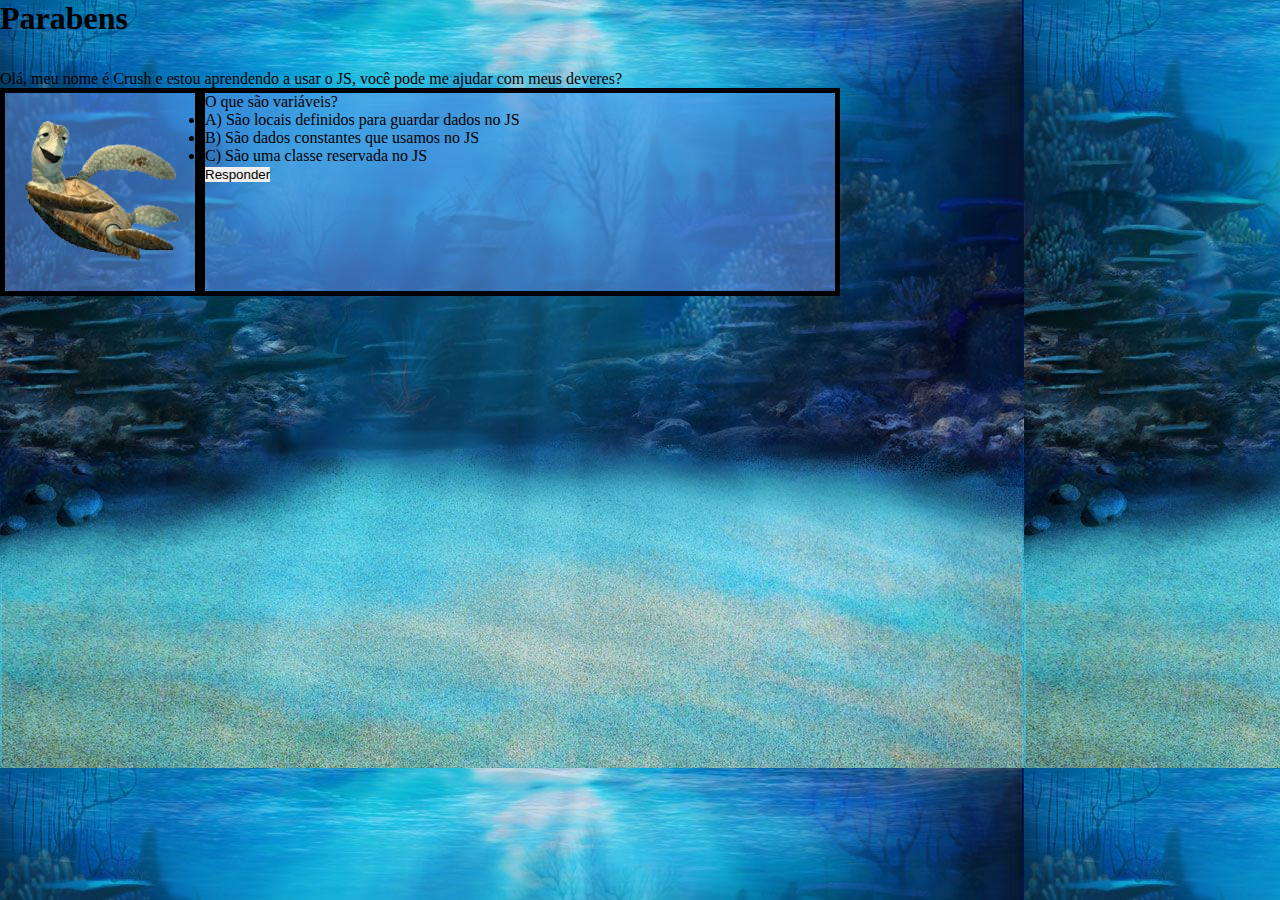
<file: crush.html>
<!DOCTYPE html>
<html lang="pt-br">
<head>
    <meta charset="UTF-8">
    <meta http-equiv="X-UA-Compatible" content="IE=edge">
    <meta name="viewport" content="width=device-width, initial-scale=1.0">
    <link rel="stylesheet" href="./index.css">
    <title>Crush</title>
</head>
<body>
    <Header>
        <h1>Parabens </h1>
        
    </Header>
    <P>Olá, meu nome é Crush e estou aprendendo a usar o JS, você pode me ajudar com meus deveres? </P>
    <div class="conteinerfases">
        
        <div class="texto">
             
            <img class="imgcrush" src="./imagens/transferir 2.png" alt="marlin">
        </div>
        <div class="questao" >
        <p> O que são variáveis? </p>
        
            <li> A) São locais definidos para guardar dados no JS</li>
            <li> B) São dados constantes que usamos no JS</li>
            <li> C) São uma classe reservada no JS</li>
            
        
        <button onclick="crush1()">Responder</button>
        </div>
    </div>
    <script src="./crush.js"></script>
</body>
</html>
</file>
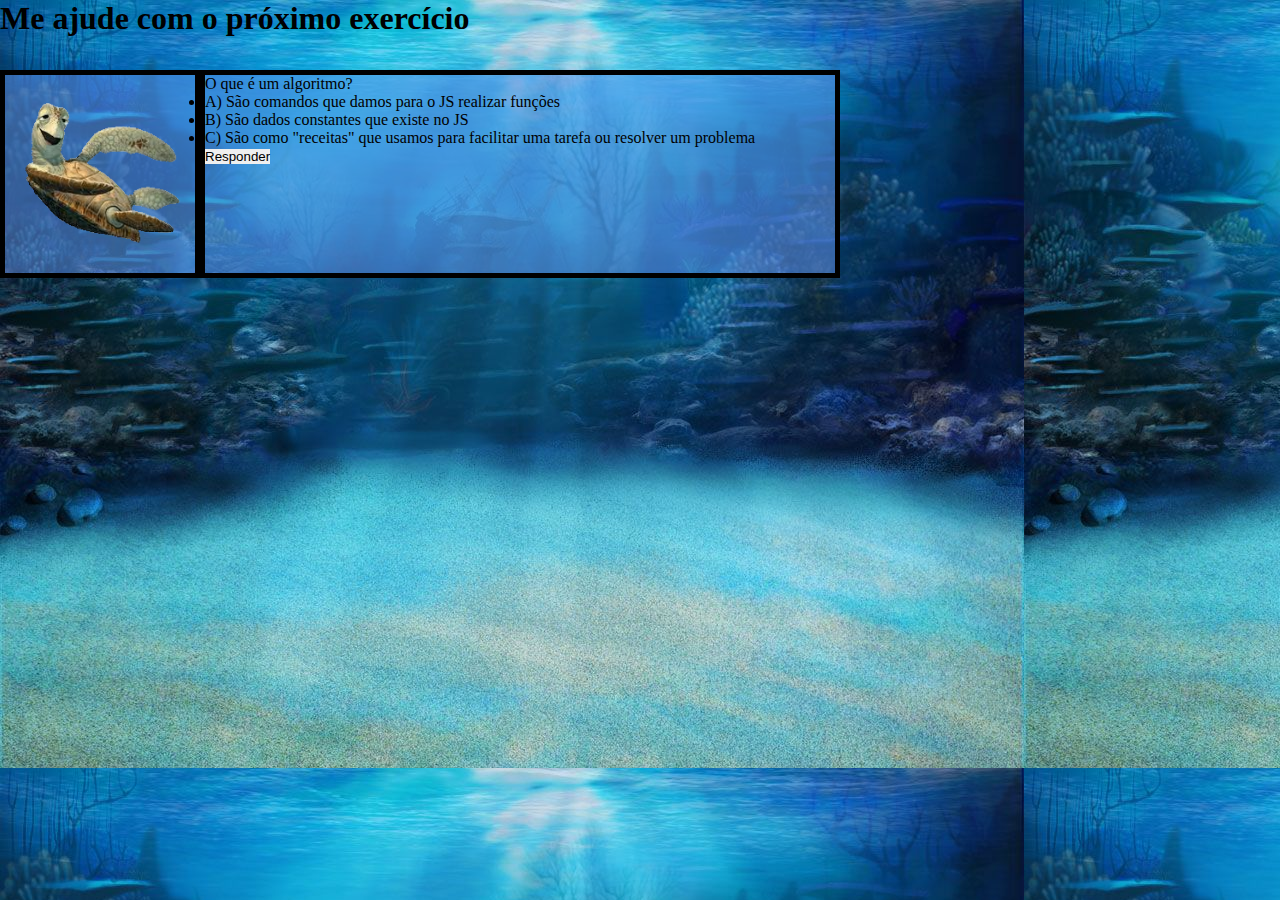
<file: crush2.html>
<!DOCTYPE html>
<html lang="pt-br">
<head>
    <meta charset="UTF-8">
    <meta http-equiv="X-UA-Compatible" content="IE=edge">
    <meta name="viewport" content="width=device-width, initial-scale=1.0">
    <link rel="stylesheet" href="./index.css">
    <title>Crush</title>
</head>
<body>
    <Header>
        <h1>Me ajude com o próximo exercício </h1>
        
    </Header>
        <div class="conteinerfases">
        
        <div class="texto">
             
            <img class="imgcrush" src="./imagens/transferir 2.png" alt="marlin">
        </div>
        <div class="questao" >
        <p> O que é um algoritmo? </p>
        
            <li> A) São comandos que damos para o JS realizar funções</li>
            <li> B) São dados constantes que existe no JS</li>
            <li> C) São como "receitas" que usamos para facilitar uma tarefa ou resolver um problema</li>
            
        
        <button onclick="crush2()">Responder</button>
        </div>
    </div>
    <script src="./crush.js"></script>
</body>
</html>
</file>
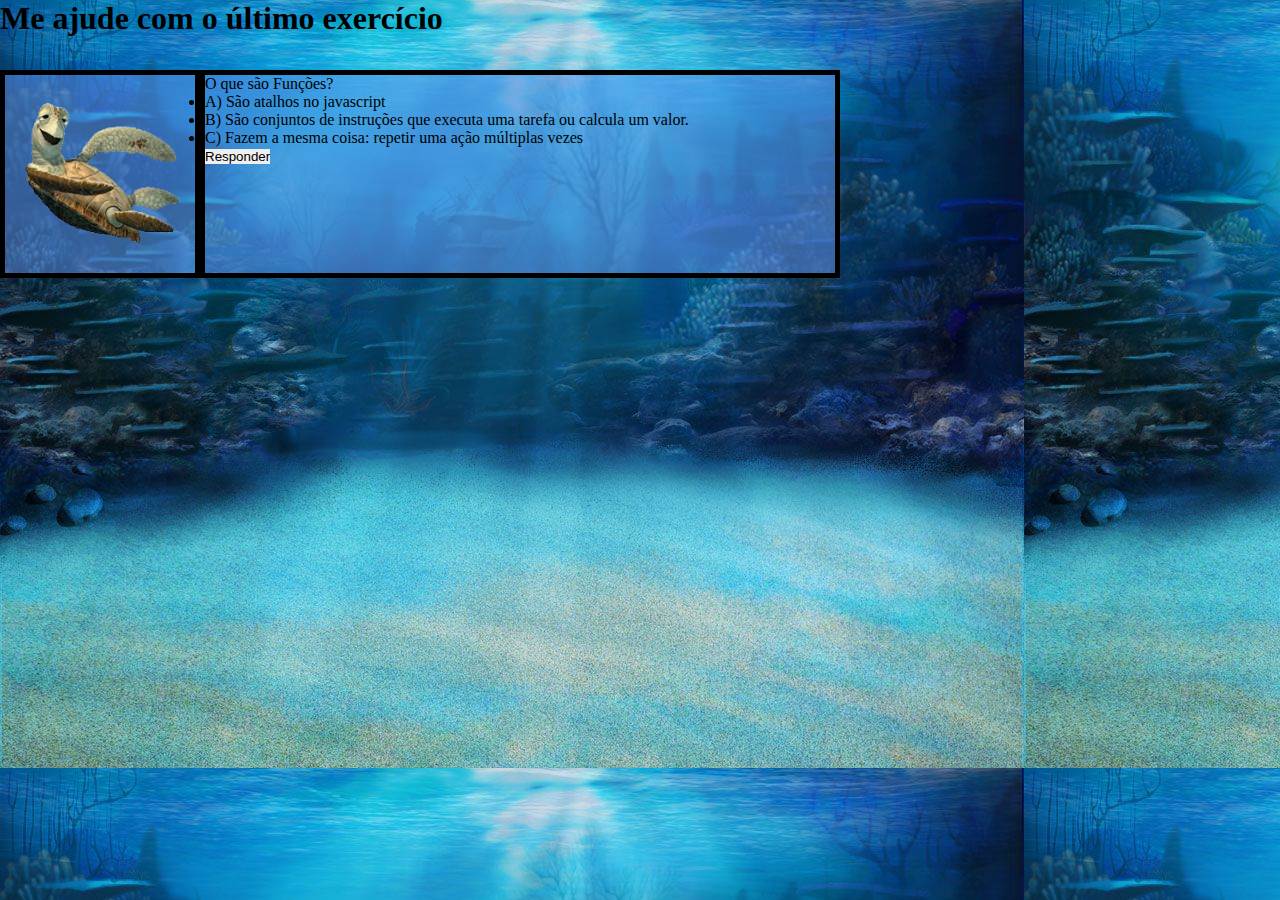
<file: crush3.html>
<!DOCTYPE html>
<html lang="pt-br">
<head>
    <meta charset="UTF-8">
    <meta http-equiv="X-UA-Compatible" content="IE=edge">
    <meta name="viewport" content="width=device-width, initial-scale=1.0">
    <link rel="stylesheet" href="./index.css">
    <title>Crush</title>
</head>
<body>
    <Header>
        <h1>Me ajude com o último exercício </h1>
        
    </Header>
    
    <div class="conteinerfases">
        
        <div class="texto">
             
            <img class="imgcrush" src="./imagens/transferir 2.png" alt="marlin">
        </div>
        <div class="questao" >
        <p> O que são Funções? </p>
        
            <li> A) São atalhos no javascript</li>
            <li> B) São conjuntos de instruções que executa uma tarefa ou calcula um valor.</li>
            <li> C) Fazem a mesma coisa: repetir uma ação múltiplas vezes  </li>
            
        
        <button onclick="crush3()">Responder</button>
        </div>
    </div>
    <script src="./crush.js"></script>
</body>
</html>
</file>
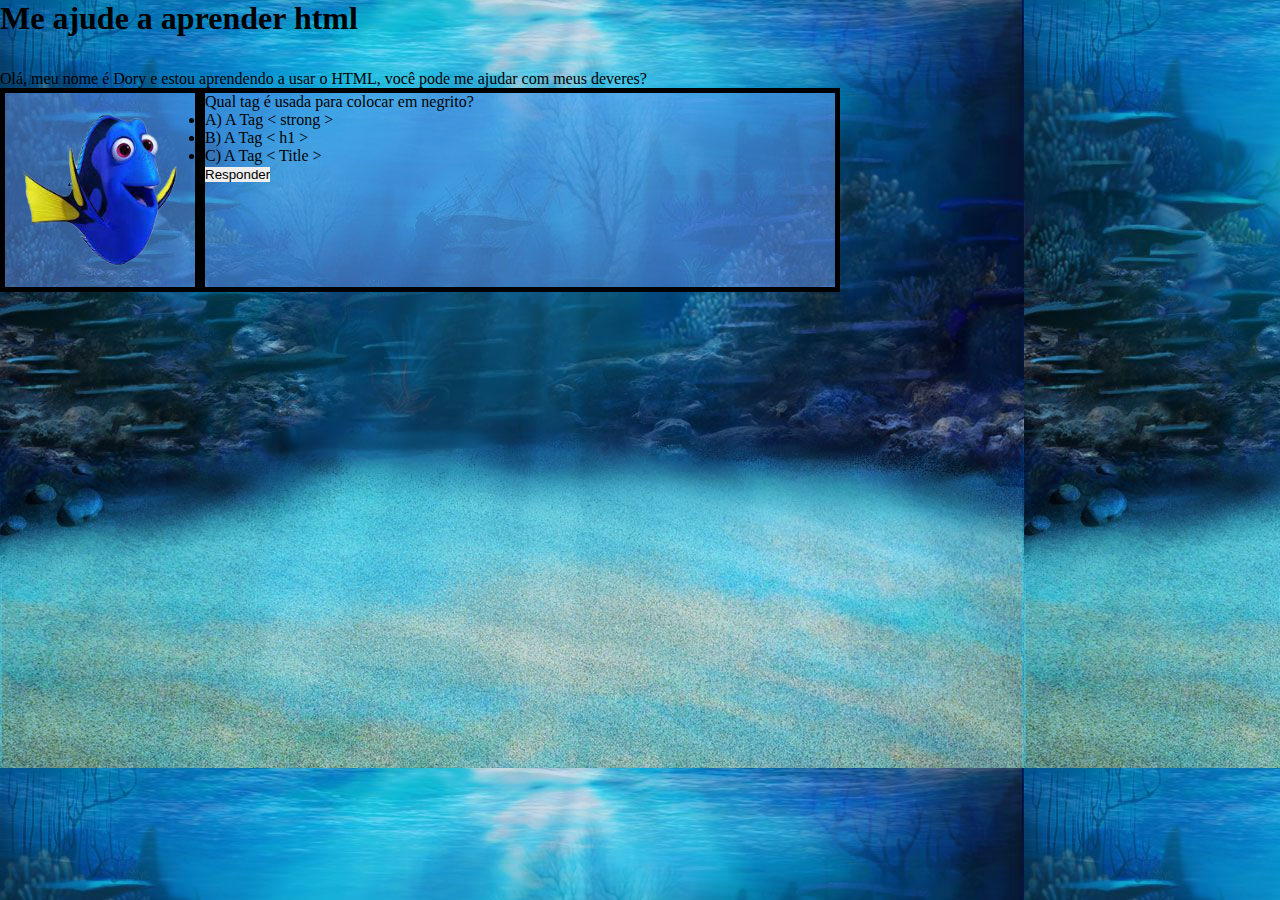
<file: dory.html>
<!DOCTYPE html>
<html lang="pt-br">
<head>
    <meta charset="UTF-8">
    <meta http-equiv="X-UA-Compatible" content="IE=edge">
    <meta name="viewport" content="width=device-width, initial-scale=1.0">
    <title>Dory</title>
    <link rel="stylesheet" href="./index.css">
</head>
<body>
    <Header>
        <h1>Me ajude a aprender html </h1>
        
    </Header>
    <P>Olá, meu nome é Dory e estou aprendendo a usar o HTML, você pode me ajudar com meus deveres? </P>
    <div class="conteinerfases">
        
        <div class="texto">
             
            <img class="imgdory" src="./imagens/dory-t-transformed.png" alt="dory">
        </div>
        <div class="questao" >
        <p> Qual tag é usada para colocar em negrito? </p>
        
            <li> A) A Tag < strong >  </li>
            <li> B) A Tag < h1 >      </li>
            <li> C) A Tag < Title >   </li>
            
        
        <button onclick="dory1()">Responder</button>
        </div>
    </div>
    <script src="./dory.js"></script>
</body>
</html>
</file>
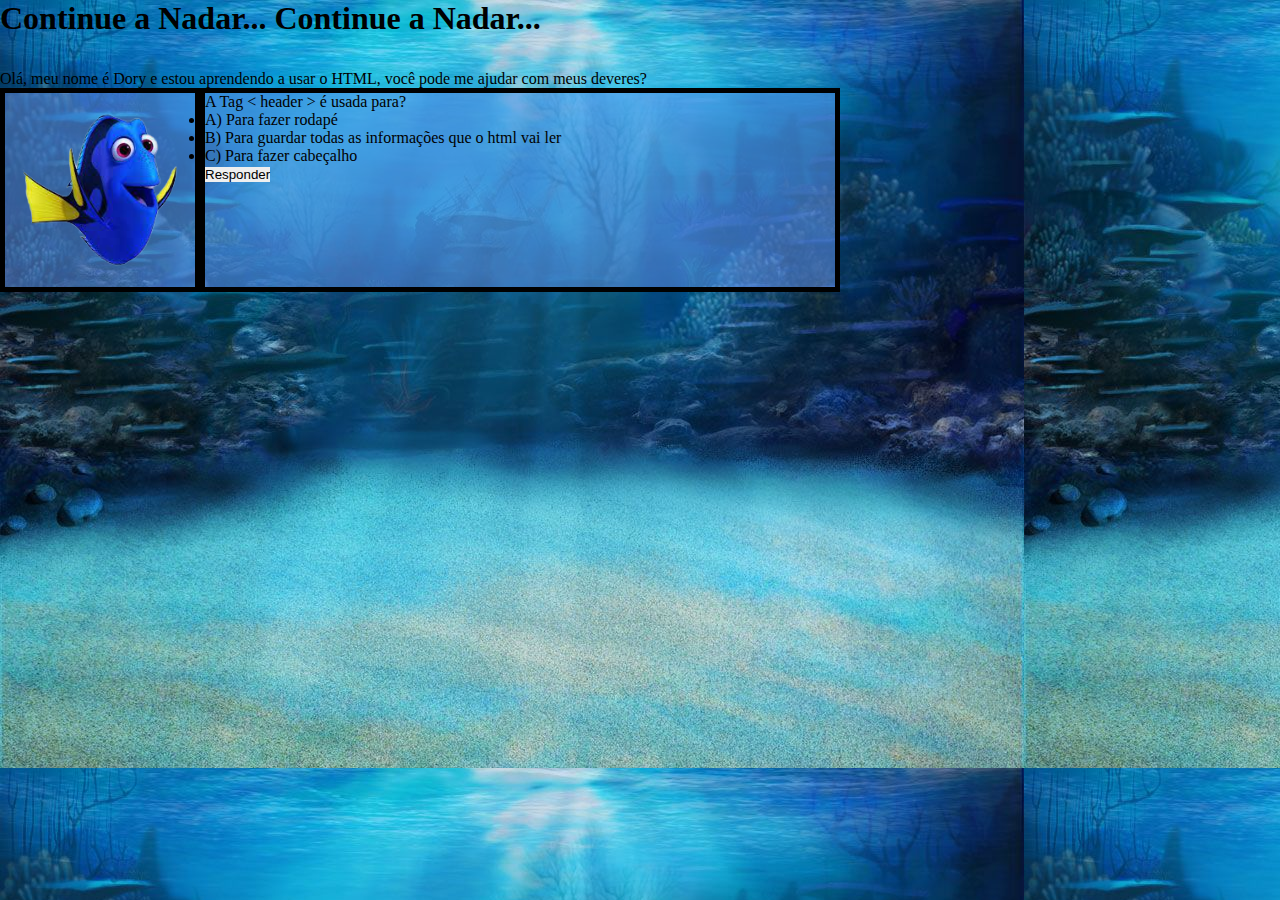
<file: dory2.html>
<!DOCTYPE html>
<html lang="pt-br">
<head>
    <meta charset="UTF-8">
    <meta http-equiv="X-UA-Compatible" content="IE=edge">
    <meta name="viewport" content="width=device-width, initial-scale=1.0">
    <title>Dory</title>
    <link rel="stylesheet" href="./index.css">
</head>
<body>
    <Header>
        <h1>Continue a Nadar... Continue a Nadar... </h1>
        
    </Header>
    <P>Olá, meu nome é Dory e estou aprendendo a usar o HTML, você pode me ajudar com meus deveres? </P>
    <div class="conteinerfases">
        
        <div class="texto">
             
            <img class="imgdory" src="./imagens/dory-t-transformed.png" alt="dory">
        </div>
        <div class="questao" >
        <p> A Tag < header > é usada para?</p>
        
            <li> A) Para fazer rodapé </li>
            <li> B) Para guardar todas as informações que o html vai ler      </li>
            <li> C)  Para fazer cabeçalho  </li>
            
        
          
            <button onclick="dory2()">Responder</button>
        </div>
    </div>
    <script src="./dory.js"></script>
</body>
</html>
</file>
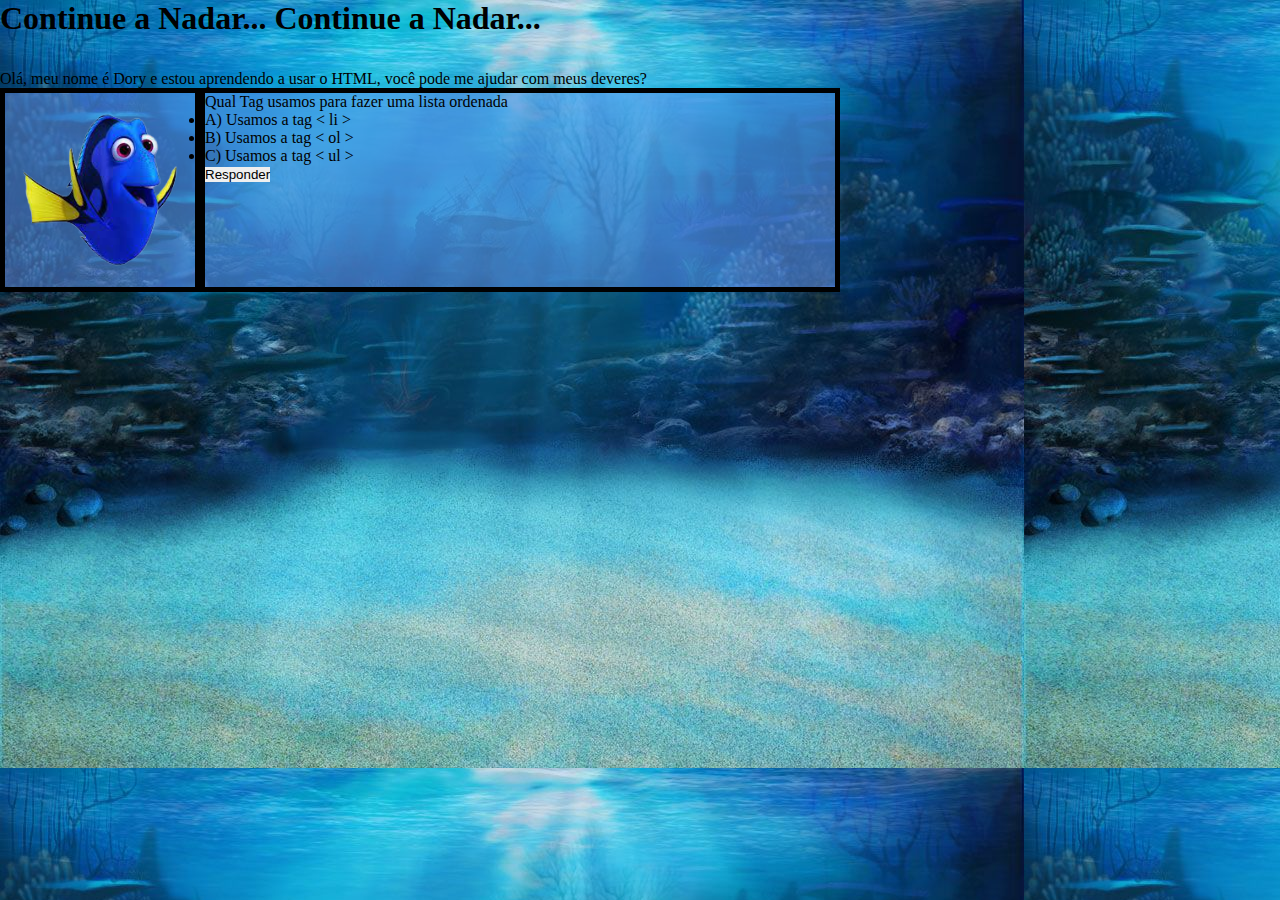
<file: dory3.html>
<!DOCTYPE html>
<html lang="pt-br">
<head>
    <meta charset="UTF-8">
    <meta http-equiv="X-UA-Compatible" content="IE=edge">
    <meta name="viewport" content="width=device-width, initial-scale=1.0">
    <title>Dory</title>
    <link rel="stylesheet" href="./index.css">
</head>
<body>
    <Header>
        <h1>Continue a Nadar... Continue a Nadar... </h1>
        
    </Header>
    <P>Olá, meu nome é Dory e estou aprendendo a usar o HTML, você pode me ajudar com meus deveres? </P>
    <div class="conteinerfases">
        
        <div class="texto">
             
            <img class="imgdory" src="./imagens/dory-t-transformed.png" alt="dory">
        </div>
        <div class="questao" >
        <p> Qual Tag usamos para fazer uma lista ordenada</p>
        
            <li> A) Usamos a tag < li >  </li>
            <li> B) Usamos a tag < ol >     </li>
            <li> C) Usamos a tag < ul >   </li>
            
       
            <button onclick="dory3()">Responder</button>
        </div>
    </div>
    <script src="./dory.js"></script>
</body>
</html>
</file>
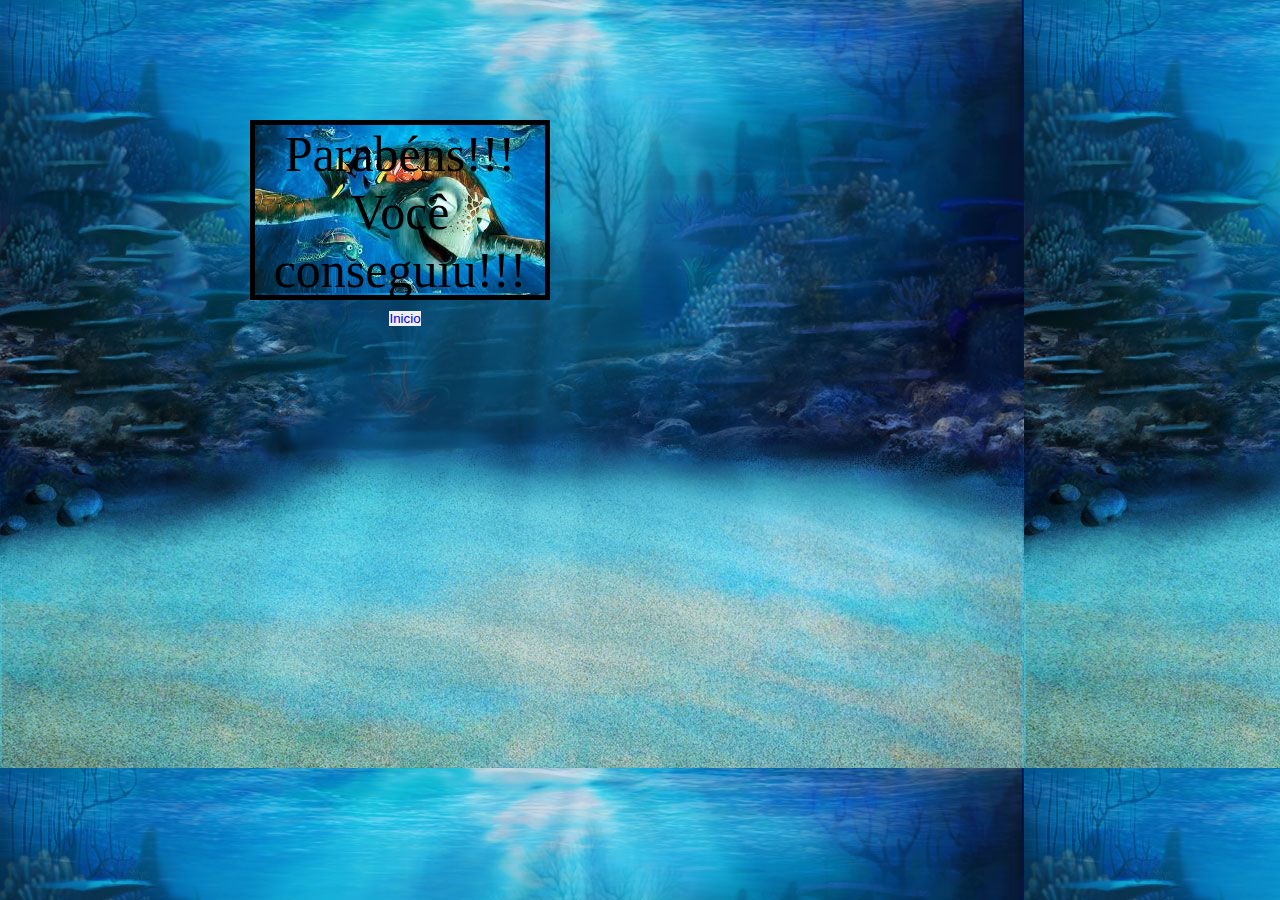
<file: fim.html>
<!DOCTYPE html>
<html lang="en">
<head>
    <meta charset="UTF-8">
    <meta http-equiv="X-UA-Compatible" content="IE=edge">
    <meta name="viewport" content="width=device-width, initial-scale=1.0">
    <title>Vitoria</title>
    <link rel="stylesheet" href="./index.css">
</head>
<body>
    <div class="conteiner">
        <div class="centro">
            <div class="final" >
                <P class="paragrafo">Parabéns!!! Você conseguiu!!!</P>
                    <br>
        
            <div><button  class="botao"><a href="index.html"> Inicio </button></a></div>
        
        </div>
        </div>
        </div>
</body>
</html>
</file>
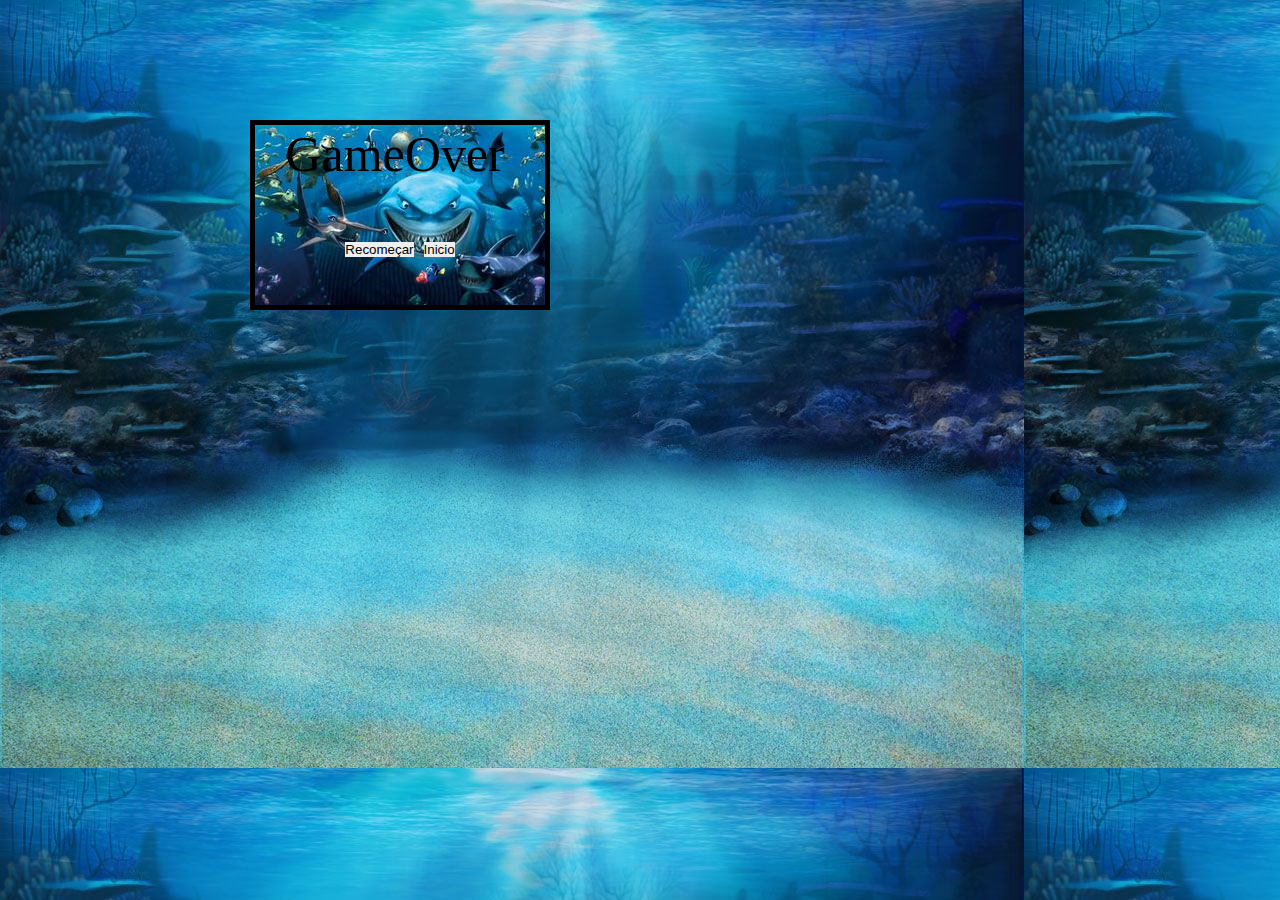
<file: gameover.html>
<!DOCTYPE html>
<html lang="pt-br">
<head>
    <meta charset="UTF-8">
    <meta http-equiv="X-UA-Compatible" content="IE=edge">
    <meta name="viewport" content="width=device-width, initial-scale=1.0">
    <title>GameOver</title>
    <link rel="stylesheet" href="./index.css">
</head>
<body>
    <div class="conteiner">
    <div class="centro">
        <div class="gameover" >
            <P class="paragrafo">GameOver</P>
                <br>
    
    <div><button onclick="" class="botao">Recomeçar</button></div>
    <div><button onclick="" class="botao">Inicio </button></div>
    
    </div>
    </div>
    </div>
</body>
</html>
</file>
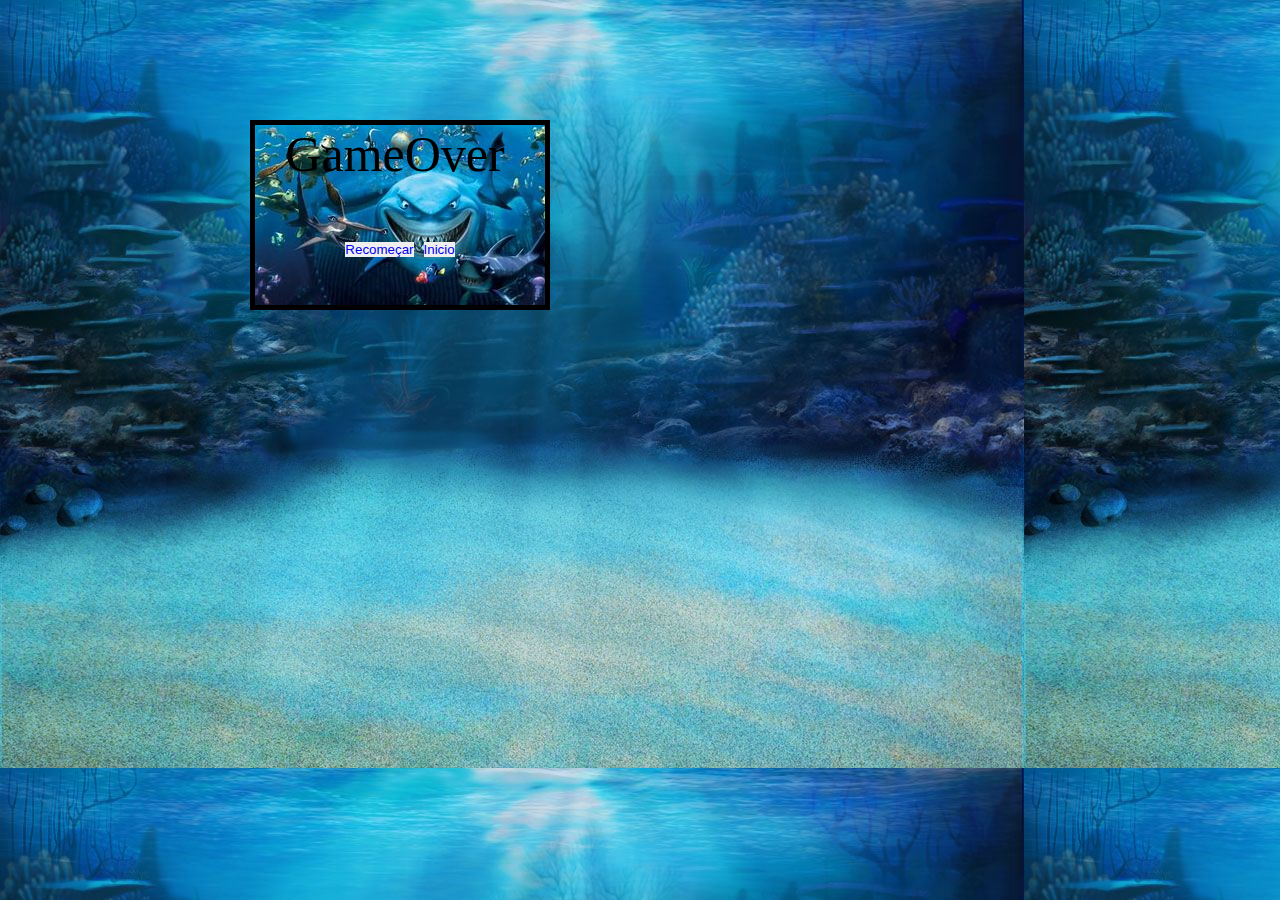
<file: gameovercrush.html>
<!DOCTYPE html>
<html lang="pt-br">
<head>
    <meta charset="UTF-8">
    <meta http-equiv="X-UA-Compatible" content="IE=edge">
    <meta name="viewport" content="width=device-width, initial-scale=1.0">
    <title>GameOver</title>
    <link rel="stylesheet" href="./index.css">
</head>
<body>
    <div class="conteiner">
    <div class="centro">
        <div class="gameover" >
            <P class="paragrafo">GameOver</P>
                <br>
    
    <div><button class="botao"> <a href="crush.html"> Recomeçar</button></a></div>
    <div><button class="botao"><a href="index.html"> Inicio </button></a></div>
    
    </div>
    </div>
    </div>
</body>
</html>
</file>
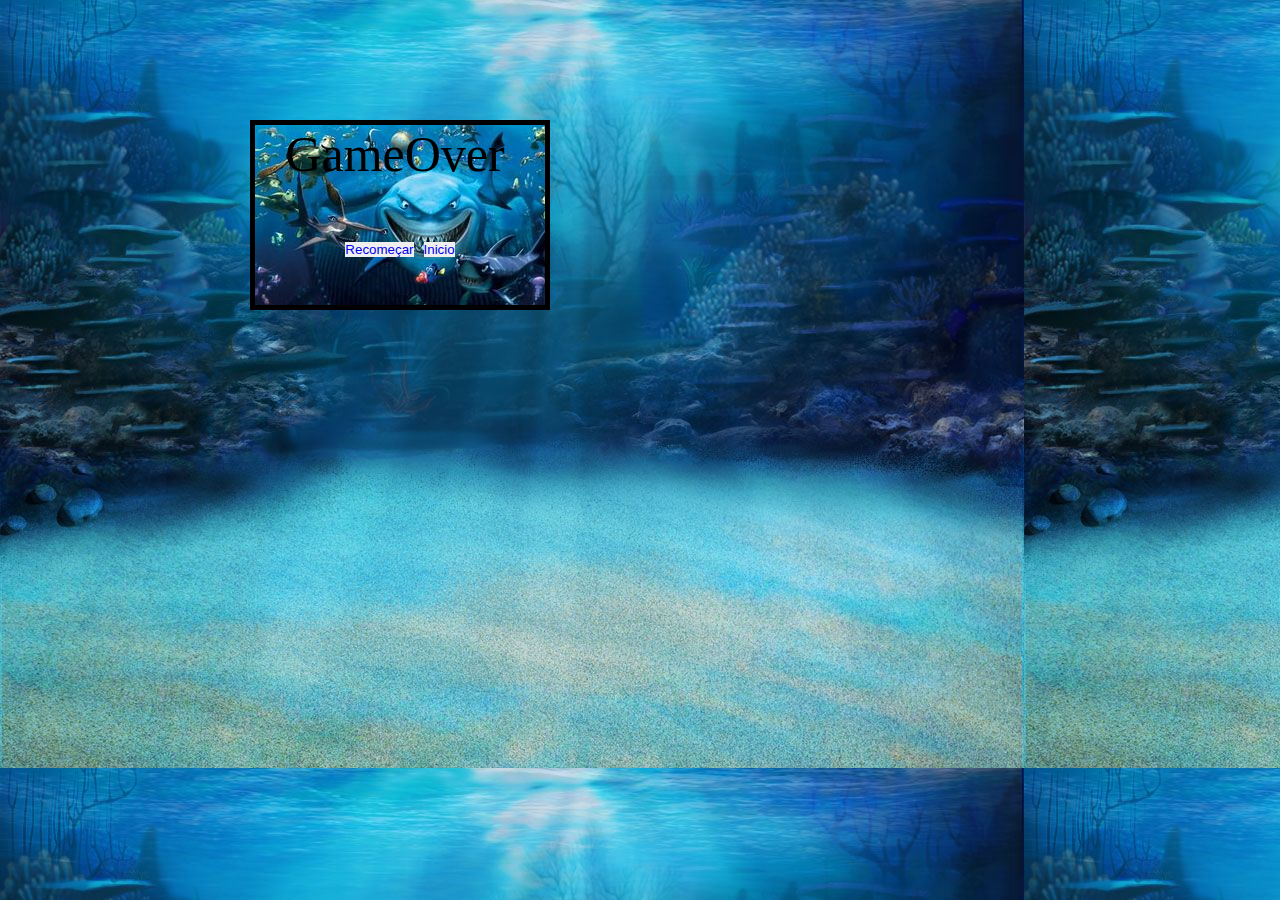
<file: gameoverdory.html>
<!DOCTYPE html>
<html lang="pt-br">
<head>
    <meta charset="UTF-8">
    <meta http-equiv="X-UA-Compatible" content="IE=edge">
    <meta name="viewport" content="width=device-width, initial-scale=1.0">
    <title>GameOver</title>
    <link rel="stylesheet" href="./index.css">
</head>
<body>
    <div class="conteiner">
    <div class="centro">
        <div class="gameover" >
            <P class="paragrafo">GameOver</P>
                <br>
    
    <div><button class="botao"> <a href="dory.html"> Recomeçar</button></a></div>
    <div><button class="botao"><a href="index.html"> Inicio </button></a></div>
    
    </div>
    </div>
    </div>
</body>
</html>
</file>
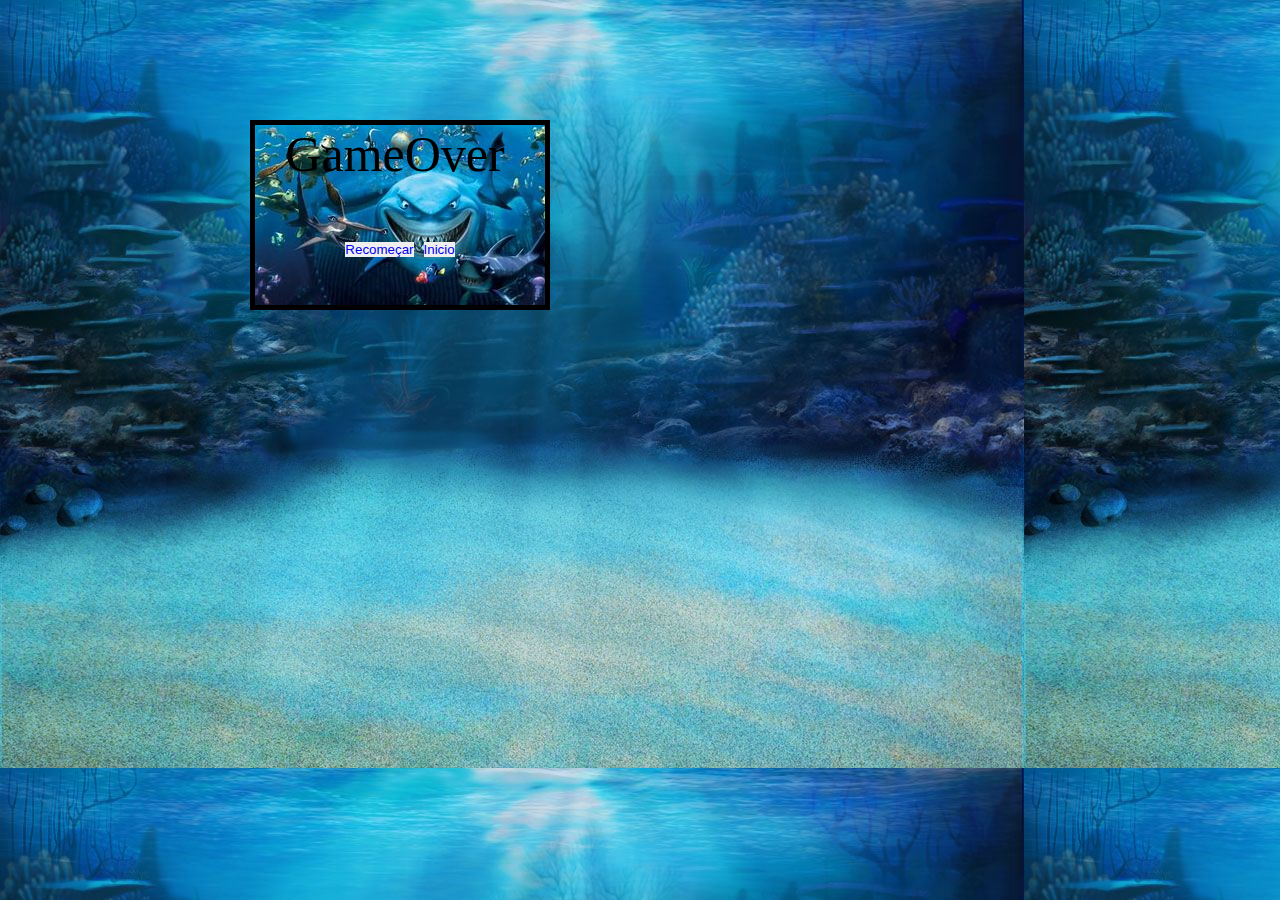
<file: gameovermarlin.html>
<!DOCTYPE html>
<html lang="pt-br">
<head>
    <meta charset="UTF-8">
    <meta http-equiv="X-UA-Compatible" content="IE=edge">
    <meta name="viewport" content="width=device-width, initial-scale=1.0">
    <title>GameOver</title>
    <link rel="stylesheet" href="./index.css">
</head>
<body>
    <div class="conteiner">
    <div class="centro">
        <div class="gameover" >
            <P class="paragrafo">GameOver</P>
                <br>
    
    <div><button class="botao"> <a href="marlin.html"> Recomeçar</button></a></div>
    <div><button class="botao"><a href="index.html"> Inicio </button></a></div>
    
    </div>
    </div>
    </div>
</body>
</html>
</file>
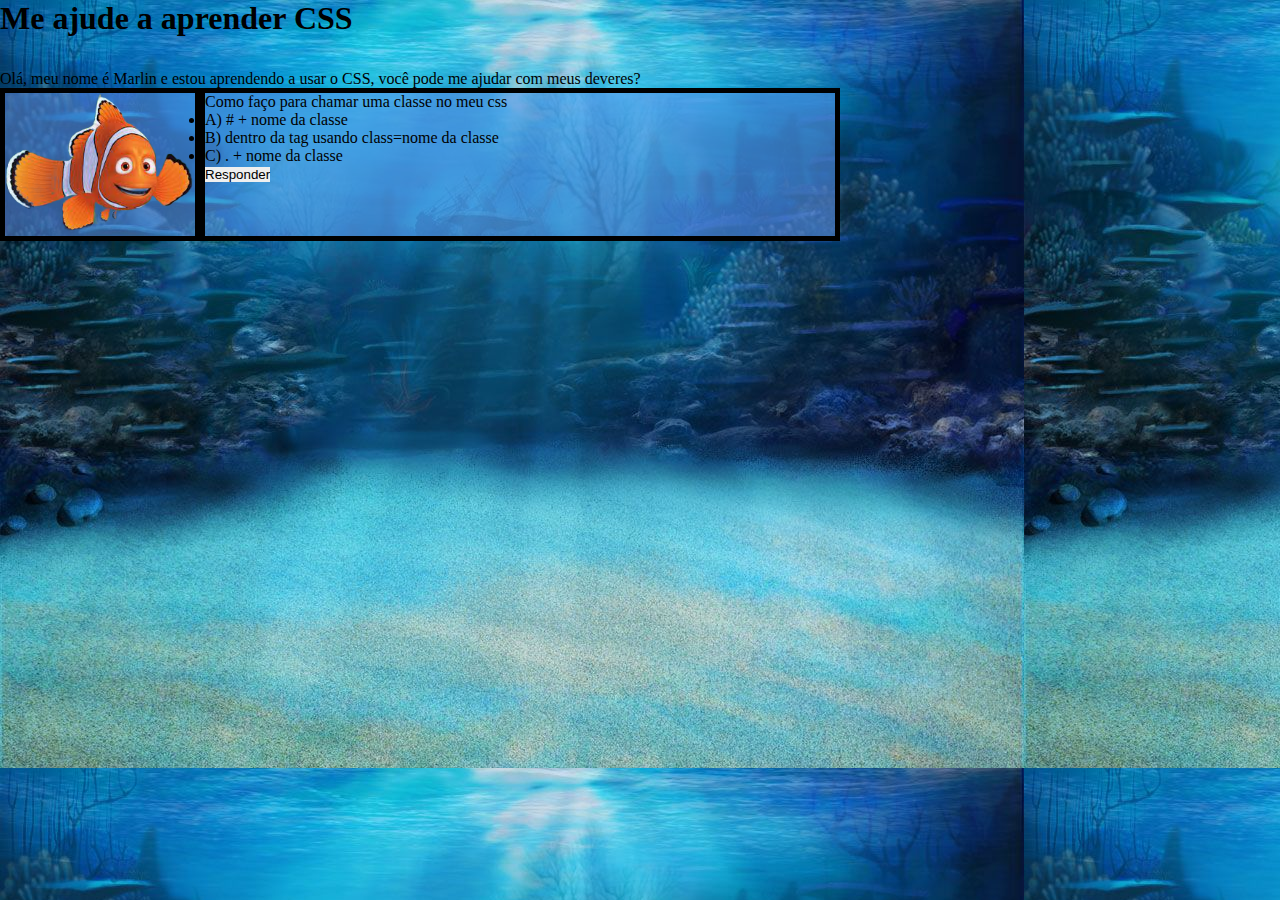
<file: marlin.html>
<!DOCTYPE html>
<html lang="pt-br">
<head>
    <meta charset="UTF-8">
    <meta http-equiv="X-UA-Compatible" content="IE=edge">
    <meta name="viewport" content="width=device-width, initial-scale=1.0">
    <link rel="stylesheet" href="./index.css">
    <title>Marlin</title>
</head>
<body>
    <Header>
        <h1>Me ajude a aprender CSS </h1>
        
    </Header>
    <P>Olá, meu nome é Marlin e estou aprendendo a usar o CSS, você pode me ajudar com meus deveres? </P>
    <div class="conteinerfases">
        
        <div class="texto">
             
            <img class="imgmarlin" src="./imagens/marlin2-transformed.png" alt="marlin">
        </div>
        <div class="questao" >
        <p> Como faço para chamar uma classe no meu css</p>
        
            <li> A) # + nome da classe</li>
            <li> B) dentro da tag usando class=nome da classe</li>
            <li> C) . + nome da classe        </li>
            
        
        <button onclick="marlin1()">Responder</button>
        </div>
    </div>
    <script src="./marlin.js"></script>
</body>
</html>
</file>
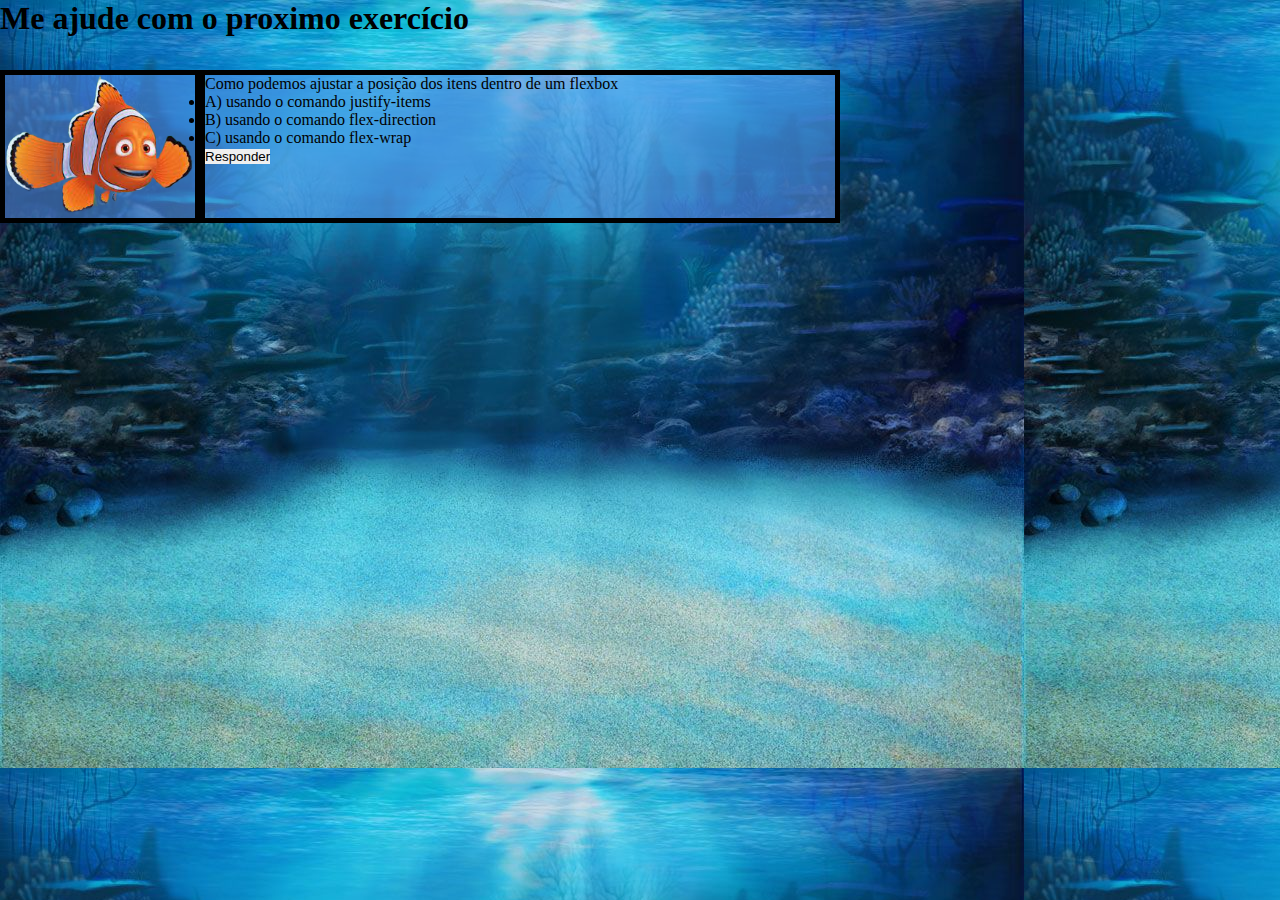
<file: marlin2.html>
<!DOCTYPE html>
<html lang="pt-br">
<head>
    <meta charset="UTF-8">
    <meta http-equiv="X-UA-Compatible" content="IE=edge">
    <meta name="viewport" content="width=device-width, initial-scale=1.0">
    <title>Marlin</title>
    <link rel="stylesheet" href="./index.css">
</head>
<body>
    <Header>
        <h1>Me ajude com o proximo exercício </h1>
    </Header>
    <div class="conteinerfases">
        
        <div class="texto">
             
            <img class="imgmarlin" src="./imagens/marlin2-transformed.png" alt="marlin">
        </div>
        <div class="questao" >
        <p> Como podemos ajustar a posição dos itens dentro de um flexbox </p>
        
            <li> A) usando o comando justify-items</li>
            <li> B) usando o comando flex-direction</li>
            <li> C) usando o comando flex-wrap  </li>
           
            
        
        <button onclick="marlin2()">Responder</button>
        </div>
    </div>
   <script src="./marlin.js"></script>
</body>
</html>
</file>
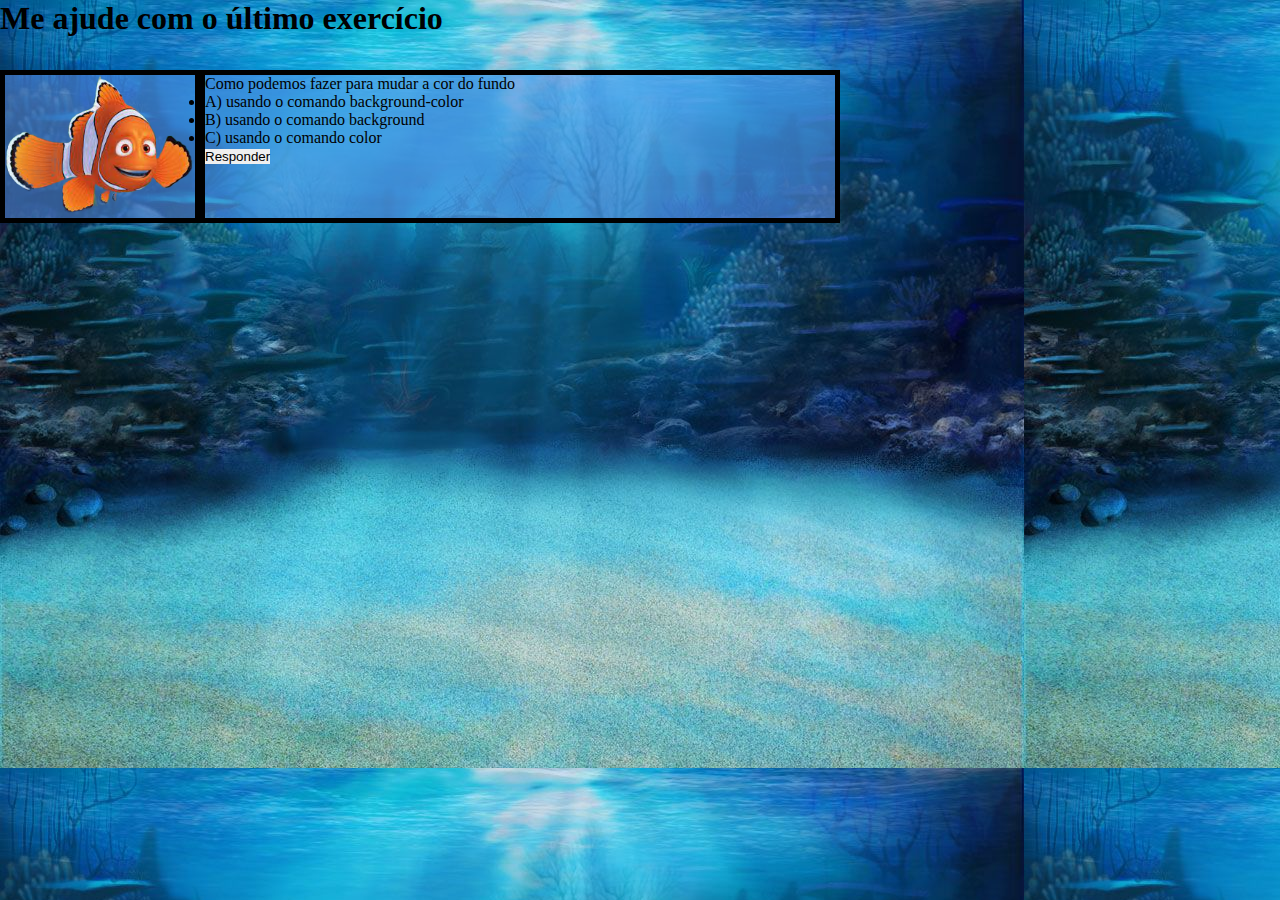
<file: marlin3.html>
<!DOCTYPE html>
<html lang="pt-br">
<head>
    <meta charset="UTF-8">
    <meta http-equiv="X-UA-Compatible" content="IE=edge">
    <meta name="viewport" content="width=device-width, initial-scale=1.0">
    <title>Marlin</title>
    <link rel="stylesheet" href="./index.css">
</head>
<body>
    <Header>
        <h1>Me ajude com o último exercício </h1>
    </Header>
    <div class="conteinerfases">
        
        <div class="texto">
             
            <img class="imgmarlin" src="./imagens/marlin2-transformed.png" alt="marlin">
        </div>
        <div class="questao" >
        <p> Como podemos fazer para mudar a cor do fundo  </p>
         
            <li> A) usando o comando background-color</li>
            <li> B) usando o comando background</li>
            <li> C) usando o comando color  </li>
          
         
        
        <button onclick="marlin3()">Responder</button>
        </div>
    </div>
   <script src="./marlin.js"></script>
</body>
</html>
</file>
<file: index.css>
*{margin: 0;   
    padding: 0;   
    box-sizing: border-box;   
    outline: none;   
    border: none;   
    text-decoration: none;
}
header{
    
    width: 100%;
    height: 70px;
    
}
body{
    width: 100%;
    height: 100vh;
    background-image: url(./imagens/fundo\ 3.jpg);
}

.botaomarlin{
    background-color: rgba(47, 79, 79, 0.437);
    width: 200px;
    height: 150px;
}
.botaodory{
    background-color: rgba(47, 79, 79, 0.437);
    width: 200px;
    height: 150px;
}
.botaocrush{
    background-color: rgba(47, 79, 79, 0.437);
    width: 200px;
    height: 150px;
}
.texto{
    width: 200px;
    background-color: rgba(100, 148, 237, 0.511);
    
}
.conteiner{
    display: flex;
    flex-direction: column;
    width: 100%;
    height: 100vh;
   
}
.conteinerfases{
    display: flex;
    flex-direction: row;
    width: 100%;
   
   
}

.centralizar{
   
   
    display: flex;
    width: 100%;
    flex-direction: row;
    flex-wrap: wrap;
    font-size: 20px;
    gap: 10px;
}
.questao{
    width: 50%;
    border: solid 5px;
    background-color: rgba(100, 148, 237, 0.511);
    
}
.imgmarlin{
    width: 100%;
    height: 100%;
    border: solid 5px;
}
.imgdory{
    width: 100%;
    height: 100%;
    border: solid 5px;
}

.imgcrush{
    width: 100%;
    height: 100%;
    border: solid 5px;
}
.centro{
    padding:120px 250px 250px 250px;
}
.gameover{
    display: flex;
    gap: 10px;
    flex-direction: row;
    flex-wrap: wrap;
    align-self: center;
    justify-content: center;
    width: 300px;
    height: 190px;
    border: solid 5px;
    text-align: center;
    background-image: url(./imagens/gameover.jpg);
}
.final{
    display: flex;
    gap: 10px;
    flex-direction: row;
    flex-wrap: wrap;
    align-self: center;
    justify-content: center;
    width: 300px;
    height: 180px;
    border: solid 5px;
    text-align: center;
    background-image: url(./imagens/capa.jpg);
}
.paragrafo{
    font-size: 50px;
    align-self: flex-start;
}

@media(max-width:450px ){
    header{
        width: 100%;
        height: 100vz;
        font-size: small;
    }
    body{
        width: 100%;
        
        background-image: url(./imagens/fundo\ 3.jpg)            
    }
    .conteiner{
        padding: 70px 50px 50px 50px;
        display: flex;
        flex-direction: column;
        align-items: center;
        gap: 10px;
        width: 100%;
        height: 100vz;
        
    }
    .botaomarlin{
        background-color: rgba(47, 79, 79, 0.437);
        width: 150px;
        height: 100px;
    }
    .botaodory{
        background-color: rgba(47, 79, 79, 0.437);
        width: 150px;
        height: 100px;
    }
    .botaocrush{
        background-color: rgba(47, 79, 79, 0.437);
        width: 150px;
        height: 100px;
    }
    .imgmarlin{
        width: 100%;
        height: 100%;
        border: solid 5px;
    }
    .imgdory{
        width: 100%;
        height: 100%;
        border: solid 5px;
    }
    
    .imgcrush{
        width: 100%;
        height: 100%;
        border: solid 5px;
    }
    .final{
        display: flex;
        gap: 10px;
        flex-direction: row;
        flex-wrap: wrap;
        align-self: center;
        justify-content: center;
        width: 300px;
        height: 180px;
        border: solid 5px;
        text-align: center;
        background-image: url(./imagens/capa.jpg);
    }
          
    .centro{
        padding:120px 250px 250px 250px;
    }
    .gameover{
        display: flex;
        gap: 10px;
        flex-direction: row;
        flex-wrap: wrap;
        align-self: center;
        justify-content: center;
        width: 300px;
        height: 190px;
        border: solid 5px;
        text-align: center;
        background-image: url(./imagens/gameover.jpg);
    }
    .final{
        display: flex;
        gap: 10px;
        flex-direction: row;
        flex-wrap: wrap;
        align-self: center;
        justify-content: center;
        width: 300px;
        height: 180px;
        border: solid 5px;
        text-align: center;
        background-image: url(./imagens/capa.jpg);
    }
    .paragrafo{
        font-size: 40px;
        align-self: flex-start;
    }
    .texto{
        width: 200px;
        background-color: rgba(100, 148, 237, 0.511);
        
    }
    .questao{
        width: 100%;
        border: solid 5px;
        background-color: rgba(100, 148, 237, 0.511);
        
    }
    .textoinicial{
        align-self: center ;
    }
    .centralizar{
        display: flex;
        flex-direction: column;
        width: 100%;
        font-size: 20px;
        gap: 10px;
    }
}
</file>
